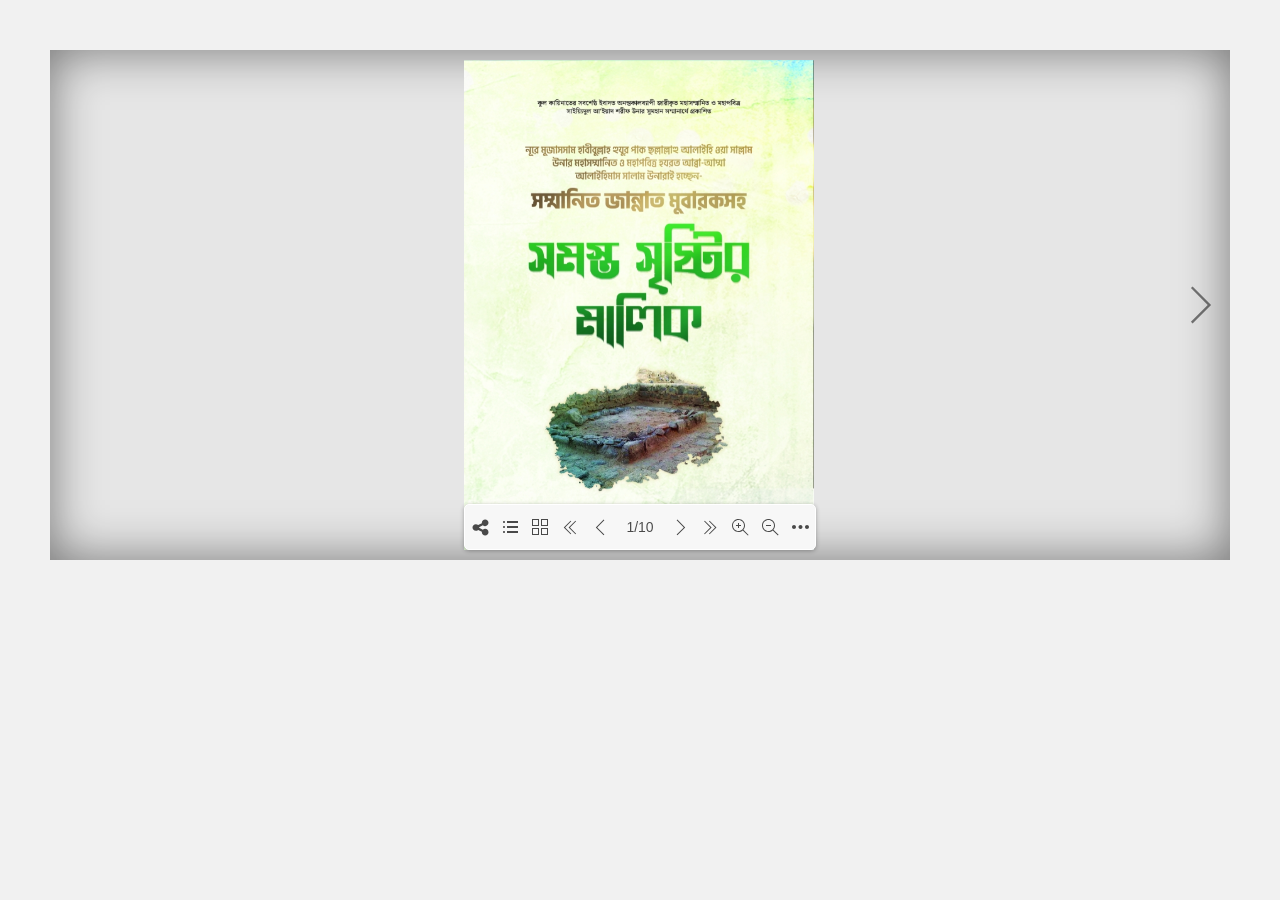
<file: index.html>
<!DOCTYPE html>
<html lang="en-US">
<head>
	<meta charset="utf-8">
	<meta http-equiv="X-UA-Compatible" content="IE=edge">
    <meta name="viewport" content="width=device-width, initial-scale=1">
	
    <title> Resala-demo 1 </title>
	<!-- css -->
	<link rel="stylesheet" type="text/css" href="assets/css/style.css">
	<link rel="stylesheet" type="text/css" href="dev_version/ipages.css">
	<!-- /end css -->
</head>
<body>
<!-- flipbook markup -->
<div class="ipgs-flipbook">
	<div data-ipgs-image="assets/images/20220117_060043.jpg"></div>
	<div data-ipgs-image="assets/images/20220117_055850.jpg"></div>
	<div data-ipgs-image="assets/images/20220117_055902.jpg"></div>
	<div data-ipgs-image="assets/images/20220117_055913.jpg"></div>
	<div data-ipgs-image="assets/images/20220117_055927.jpg"></div>
	<div data-ipgs-image="assets/images/20220117_055939.jpg"></div> 
    <div data-ipgs-image="assets/images/20220117_060205.jpg"></div>
	<div data-ipgs-image="assets/images/20220117_060007.jpg"></div>
	<div data-ipgs-image="assets/images/20220117_060018.jpg"></div>
	<div data-ipgs-image="assets/images/20220117_060027.jpg"></div>
</div>
<!-- /end flipbook markup -->
<!-- scripts-section -->
<script type="text/javascript" src="assets/js/jquery.min.js"></script>
<script type="text/javascript" src="dev_version/pdf.js"></script>
<script type="text/javascript" src="dev_version/jquery.ipages.js"></script>
<!-- /end scripts-section -->
</body>
</html>
</file>
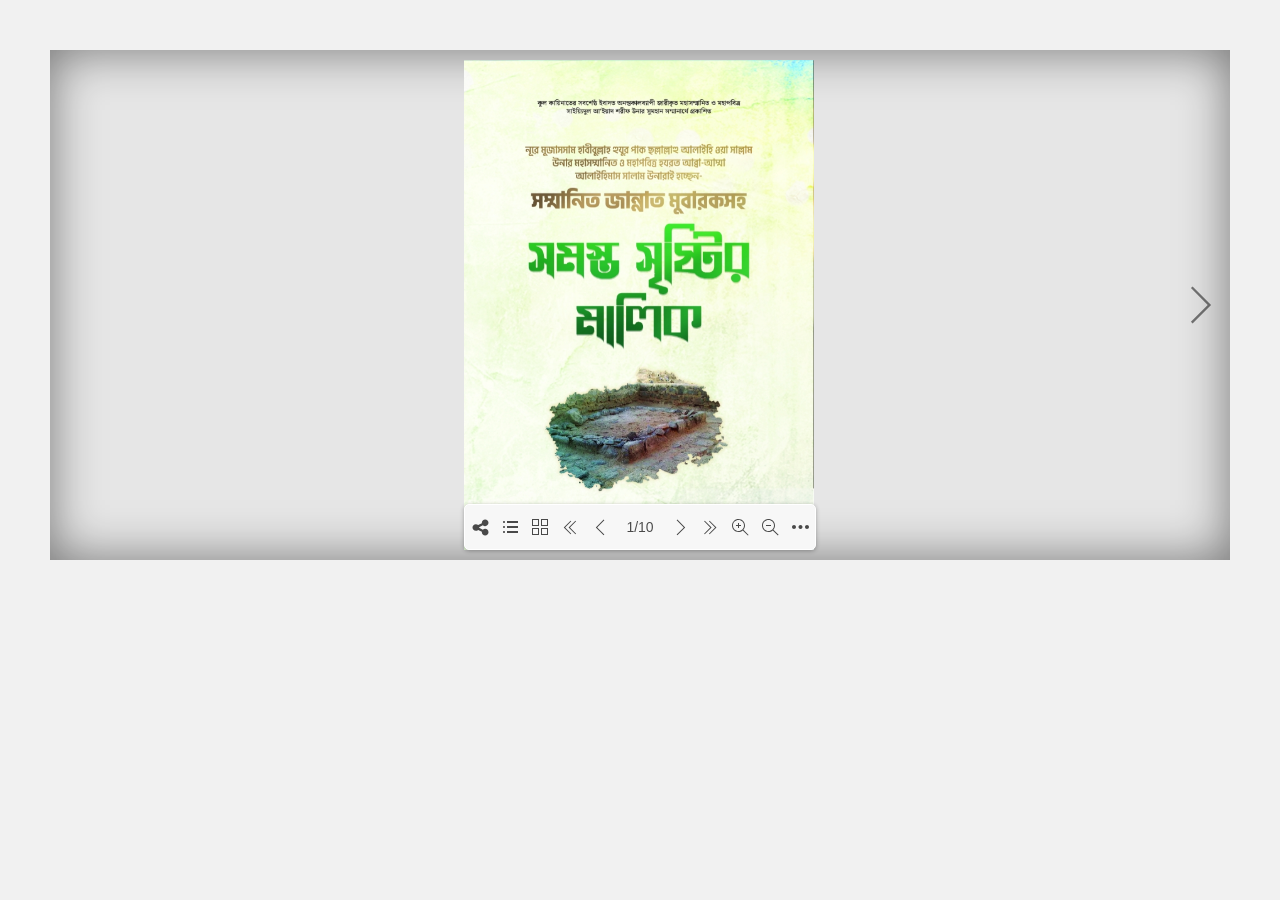
<file: demo/index.html>
<!DOCTYPE html>
<html lang="en-US">
<head>
	<!-- css -->
	<link rel="stylesheet" type="text/css" href="assets/css/style.css">
	<link rel="stylesheet" type="text/css" href="../dev_version/ipages.css">
	<!-- /end css -->
</head>
<body>
<!-- flipbook markup -->
<div class="ipgs-flipbook">
	<div data-ipgs-image="assets/images/20220117_060043.jpg"></div>
	<div data-ipgs-image="assets/images/20220117_055850.jpg"></div>
	<div data-ipgs-image="assets/images/20220117_055902.jpg"></div>
	<div data-ipgs-image="assets/images/20220117_055913.jpg"></div>
	<div data-ipgs-image="assets/images/20220117_055927.jpg"></div>
	<div data-ipgs-image="assets/images/20220117_055939.jpg"></div> 
    <div data-ipgs-image="assets/images/20220117_060205.jpg"></div>
	<div data-ipgs-image="assets/images/20220117_060007.jpg"></div>
	<div data-ipgs-image="assets/images/20220117_060018.jpg"></div>
	<div data-ipgs-image="assets/images/20220117_060027.jpg"></div>
</div>
<!-- /end flipbook markup -->
<!-- scripts-section -->
<script type="text/javascript" src="assets/js/jquery.min.js"></script>
<script type="text/javascript" src="../dev_version/pdf.js"></script>
<script type="text/javascript" src="../dev_version/jquery.ipages.js"></script>
<!-- /end scripts-section -->
</body>
</html>
</file>
<file: assets/css/style.css>
/*===========================================
 * Common
 *===========================================*/
body,
html {
	margin:0;
	padding:0;
}
body {
	padding:50px;
	background:#f1f1f1;
	font-family:Arial, Helvetica, sans-serif;
	font-size:14px;
	text-align:center;
}
/*===========================================
 * Media
 *===========================================*/
@media only screen and (max-width: 1024px) {
}
</file>
<file: demo/assets/css/style.css>
/*===========================================
 * Common
 *===========================================*/
body,
html {
	margin:0;
	padding:0;
}
body {
	padding:50px;
	background:#f1f1f1;
	font-family:Arial, Helvetica, sans-serif;
	font-size:14px;
	text-align:center;
}
/*===========================================
 * Media
 *===========================================*/
@media only screen and (max-width: 1024px) {
}
</file>
